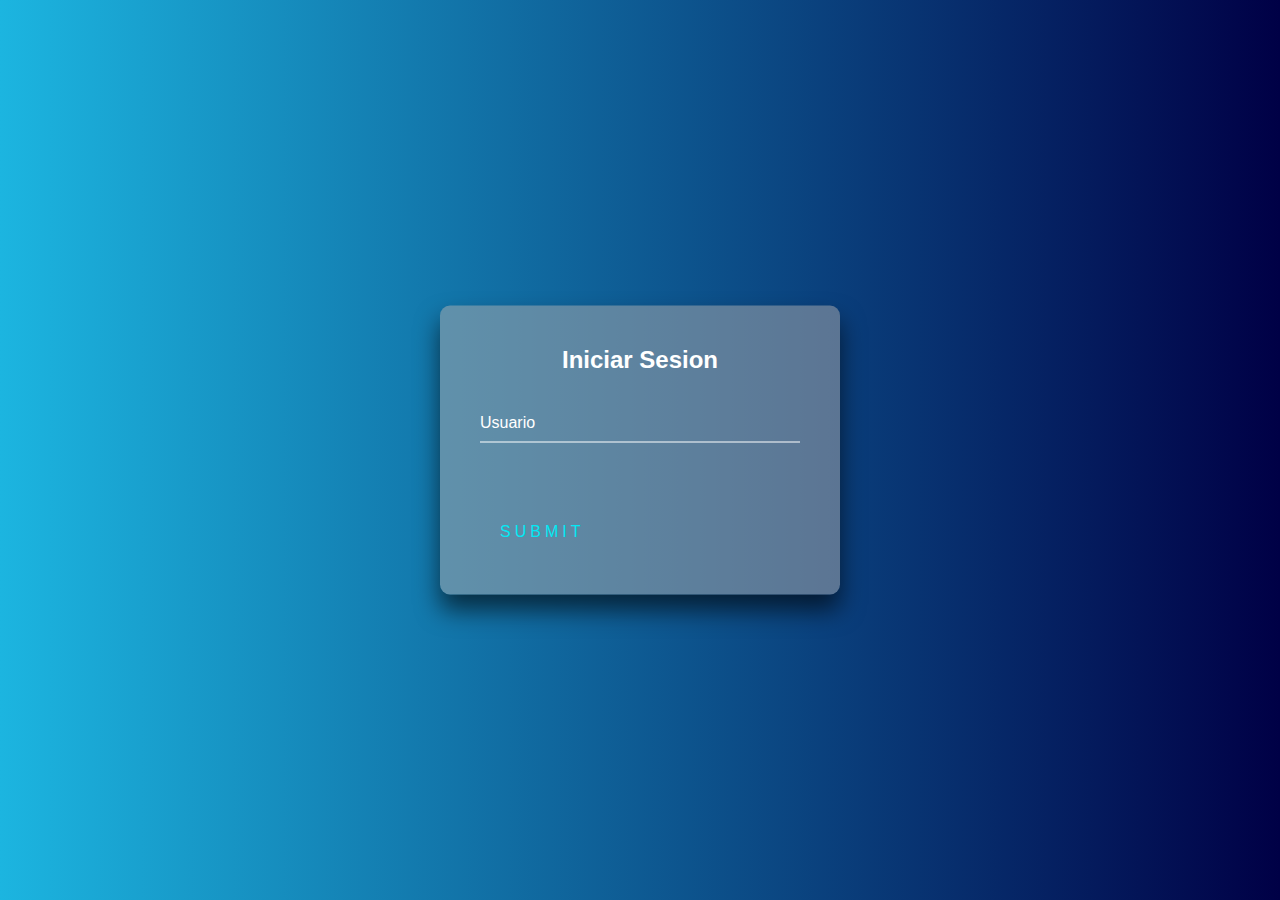
<file: ingreso.html>
<!DOCTYPE html>
<html lang="en">
<head>
  <link rel="shortcut icon" href="img/ico.png" />
    <link rel="stylesheet" href="sesion.css">
    <meta charset="UTF-8">
    <meta http-equiv="X-UA-Compatible" content="IE=edge">
    <meta name="viewport" content="width=device-width, initial-scale=1.0">
    <title>Iniciar Sesion</title>
</head>
<body>
    <div class="login-box">
        <h2>Iniciar Sesion</h2>
        <form>
          <div class="user-box">
            <input type="text" name="" required="">
            <label>Usuario</label>
          </div>
          
          <a href="inicio.html">
            <span></span>
            <span></span>
            <span></span>
            <span></span>
            Submit
          </a>
        </form>
      </div>
</body>
</html>
</file>
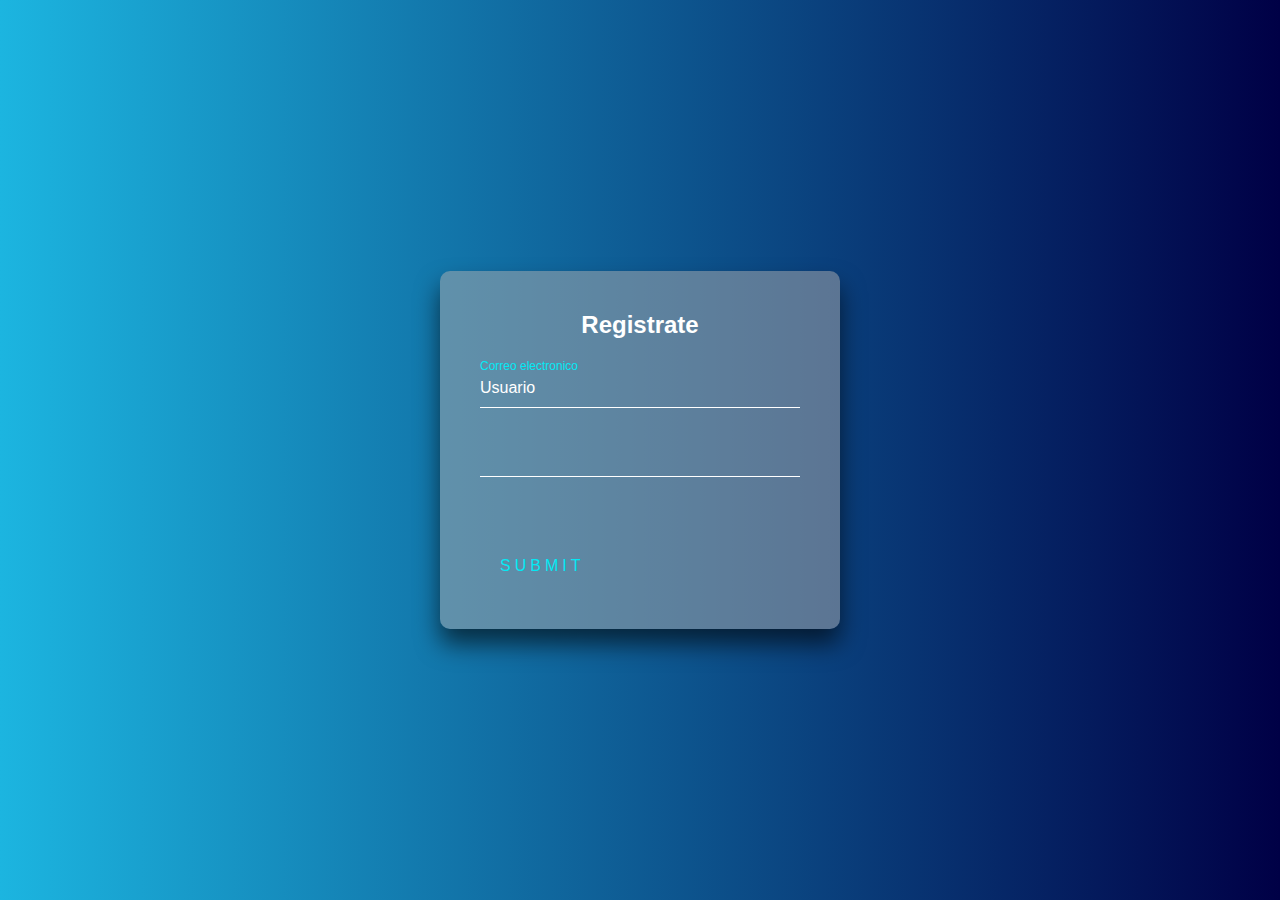
<file: registro.html>
<!DOCTYPE html>
<html lang="en">
<head>
  <link rel="shortcut icon" href="img/ico.png" />
    <link rel="stylesheet" href="sesion.css">
    <meta charset="UTF-8">
    <meta http-equiv="X-UA-Compatible" content="IE=edge">
    <meta name="viewport" content="width=device-width, initial-scale=1.0">
    <title>Registro</title>
</head>
<body>
    <div class="login-box">
        <h2>Registrate</h2>
        <form>
          <div class="user-box">
            <input type="text" name="" required="">
            <label>Usuario</label>
            <br>
            <input type="text" name="" id="">
            <label>Correo electronico</label>
            
          </div>
          
          <a href="inicio.html">
            <span></span>
            <span></span>
            <span></span>
            <span></span>
            Submit
          </a>
        </form>
      </div>
</body>
</html>
</file>
<file: sesion.css>
html {
    height: 100%;
  }
  body {
    margin:0;
    padding:0;
    font-family: sans-serif;
    /*background: linear-gradient(#C71585, #FF1493);*/
    background: #000046; 
background: -webkit-linear-gradient(to right, #1CB5E0, #000046);
background: linear-gradient(to right, #1CB5E0, #000046); 

    
  }
  
  .login-box {
    position: absolute;
    top: 50%;
    left: 50%;
    width: 400px;
    padding: 40px;
    transform: translate(-50%, -50%);
    background: rgba(174, 172, 172, 0.5);
    box-sizing: border-box;
    box-shadow: 0 15px 25px rgba(0,0,0,.6);
    border-radius: 10px;
  }
  
  .login-box h2 {
    margin: 0 0 30px;
    padding: 0;
    color: #fff;
    text-align: center;
  }
  
  .login-box .user-box {
    position: relative;
  }
  
  .login-box .user-box input {
    width: 100%;
    padding: 10px 0;
    font-size: 16px;
    color: #fff;
    margin-bottom: 30px;
    border: none;
    border-bottom: 1px solid #fff;
    outline: none;
    background: transparent;
  }

  .login-box .user-box label {
    position: absolute;
    top:0;
    left: 0;
    padding: 10px 0;
    font-size: 16px;
    color: #fff;
    pointer-events: none;
    transition: .5s;
  }
  
  .login-box .user-box input:focus ~ label,
  .login-box .user-box input:valid ~ label {
    top: -20px;
    left: 0;
    color: #03e9f4;
    font-size: 12px;
  }
  
  .login-box form a {
    position: relative;
    display: inline-block;
    padding: 10px 20px;
    color: #03e9f4;
    font-size: 16px;
    text-decoration: none;
    text-transform: uppercase;
    overflow: hidden;
    transition: .5s;
    margin-top: 40px;
    letter-spacing: 4px
  }
  
  .login-box a:hover {
    background: #03e9f4;
    color: #fff;
    border-radius: 5px;
    box-shadow: 0 0 5px #03e9f4,
                0 0 25px #03e9f4,
                0 0 50px #03e9f4,
                0 0 100px #03e9f4;
  }
  
  .login-box a span {
    position: absolute;
    display: block;
  }
  
  .login-box a span:nth-child(1) {
    top: 0;
    left: -100%;
    width: 100%;
    height: 2px;
    background: linear-gradient(90deg, transparent, #03e9f4);
    animation: btn-anim1 1s linear infinite;
  }
  
  @keyframes btn-anim1 {
    0% {
      left: -100%;
    }
    50%,100% {
      left: 100%;
    }
  }
  
  .login-box a span:nth-child(2) {
    top: -100%;
    right: 0;
    width: 2px;
    height: 100%;
    background: linear-gradient(180deg, transparent, #03e9f4);
    animation: btn-anim2 1s linear infinite;
    animation-delay: .25s
  }
  
  @keyframes btn-anim2 {
    0% {
      top: -100%;
    }
    50%,100% {
      top: 100%;
    }
  }
  
  .login-box a span:nth-child(3) {
    bottom: 0;
    right: -100%;
    width: 100%;
    height: 2px;
    background: linear-gradient(270deg, transparent, #03e9f4);
    animation: btn-anim3 1s linear infinite;
    animation-delay: .5s
  }
  
  @keyframes btn-anim3 {
    0% {
      right: -100%;
    }
    50%,100% {
      right: 100%;
    }
  }
  
  .login-box a span:nth-child(4) {
    bottom: -100%;
    left: 0;
    width: 2px;
    height: 100%;
    background: linear-gradient(360deg, transparent, #03e9f4);
    animation: btn-anim4 1s linear infinite;
    animation-delay: .75s
  }
  
  @keyframes btn-anim4 {
    0% {
      bottom: -100%;
    }
    50%,100% {
      bottom: 100%;
    }
  }
</file>
